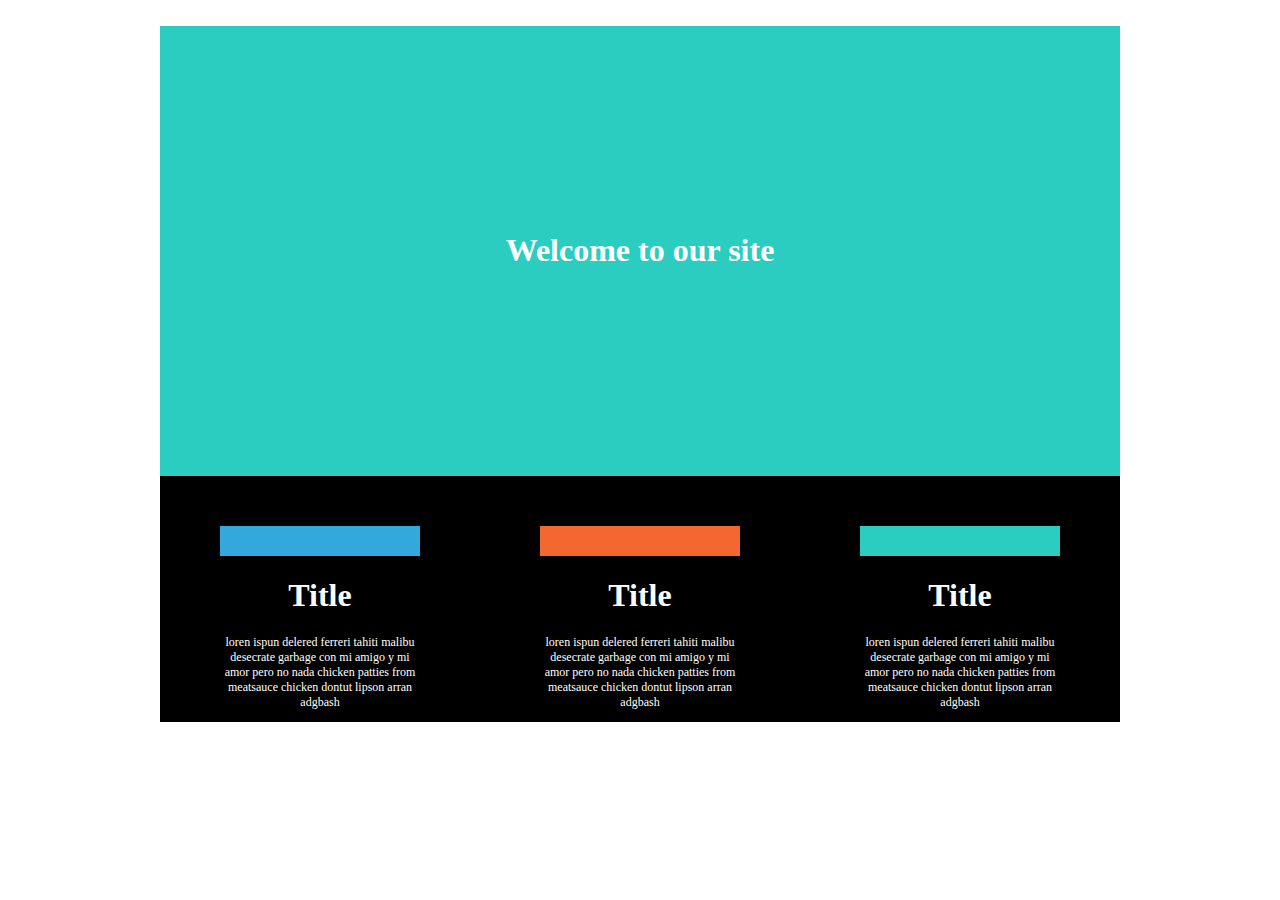
<file: 04week/welcome-to-our-site/index.html>
<!DOCTYPE html>
<html>
<head>
 <title>Welcome to our site</title>
 <link rel="stylesheet" href="css/style.css">
</head>
<body>
    <header role="banner">
      <div class="title-container">
        <h1 class="title">Welcome to our <strong>site</strong></h1>
      </div>
    </header>
    <section class="main-container">
        <article class="column">
            <h1>Title</h1>
            <p>loren ispun delered ferreri tahiti malibu desecrate garbage con mi amigo y mi amor
                pero no nada chicken patties from meatsauce chicken dontut lipson arran adgbash
            </p>
        </article>
        <article class="column">
            <h1>Title</h1>
            <p>loren ispun delered ferreri tahiti malibu desecrate garbage con mi amigo y mi amor
                pero no nada chicken patties from meatsauce chicken dontut lipson arran adgbash
            </p>
        </article>
        <article class="column">
            <h1>Title</h1>
            <p>loren ispun delered ferreri tahiti malibu desecrate garbage con mi amigo y mi amor
                pero no nada chicken patties from meatsauce chicken dontut lipson arran adgbash
            </p>
        </article>
    </div>
</body>
</html>
</file>
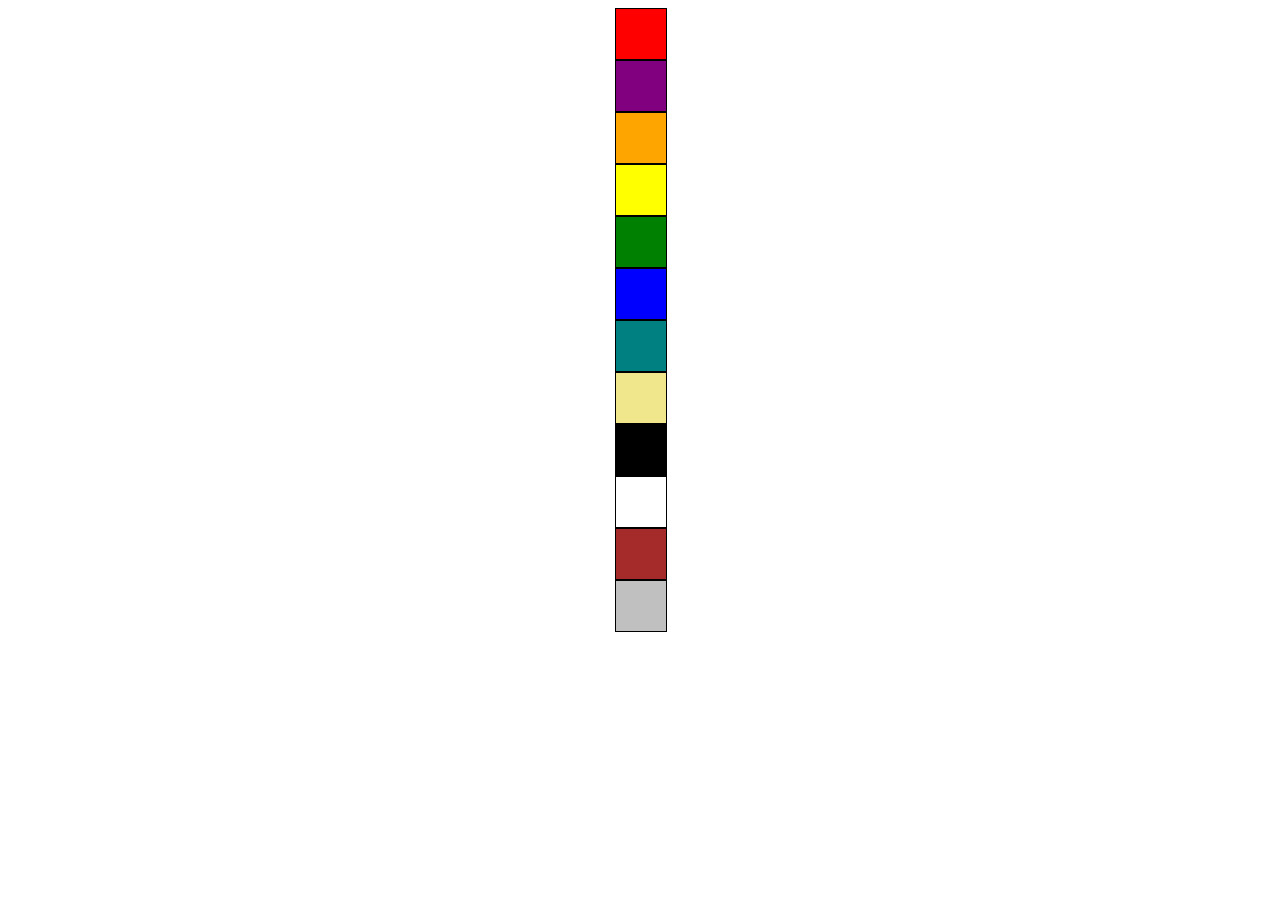
<file: 05week/transitions-and-transformations/index.html>
<!DOCTYPE html>
<html>
<head>
 <title>Transitions and Transformations</title>
 <link rel="stylesheet" href="css/style.css">
 <meta charset="UTF 8">
 <meta name="viewport" content="width=device-width, initial-scale=1">
</head>
<body>
  <div class="container">
    <div class="square red">
        
    </div>
    <div class="square purple">
        
    </div>
    <div class="square orange">
        
    </div>
    <div class="square yellow">
        
    </div>
    <div class="square green">
        
    </div>
    <div class="square blue">
            
    </div>
    <div class="square teal">
            
    </div>
    <div class="square khaki">
            
    </div>
    <div class="square black">
        
    </div>
    <div class="square white">
                
    </div>
    <div class="square brown">
                
    </div>
    <div class="square silver">
                
    </div>
  </div>
</body>
</html>
</file>
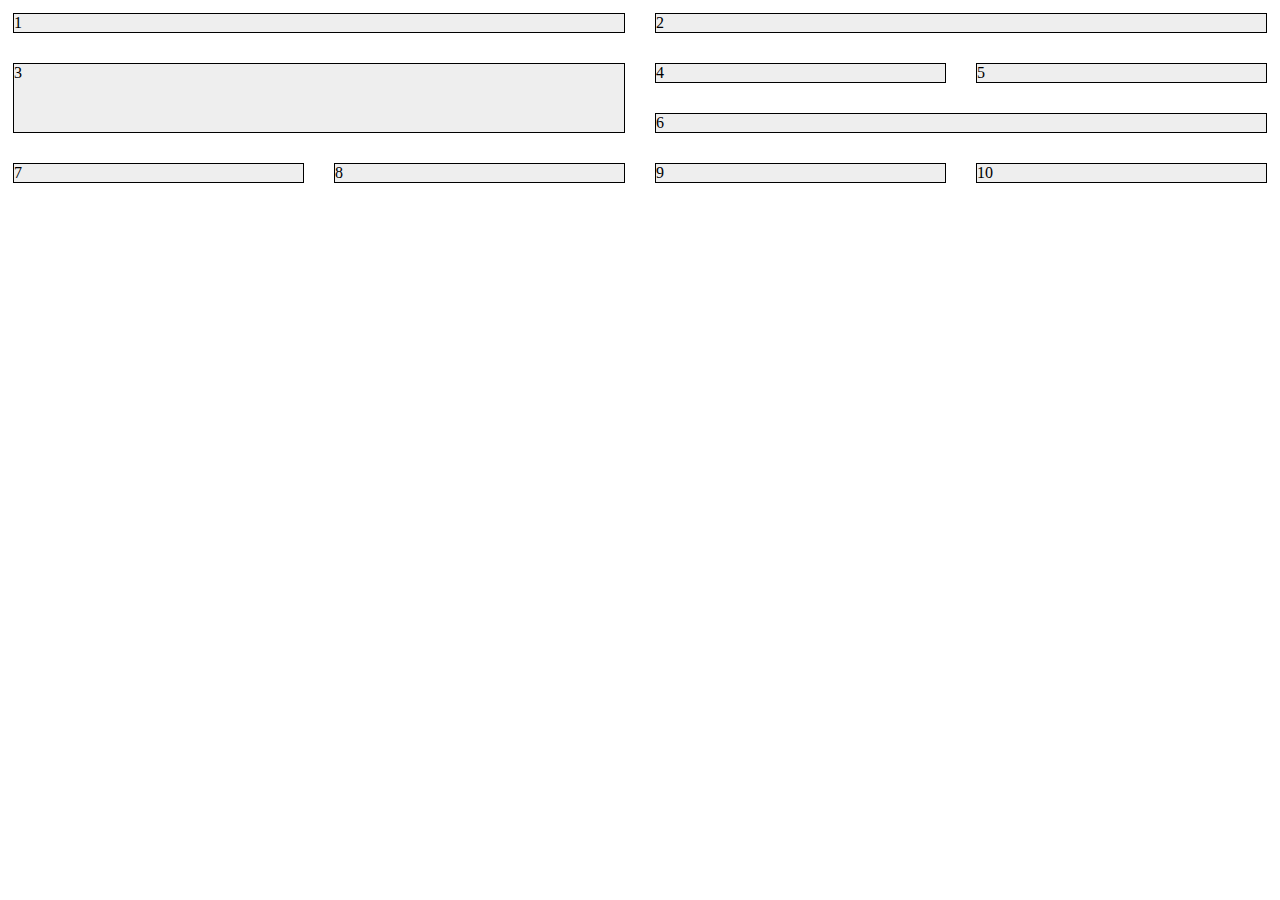
<file: 05week/travel-gram/index.html>
<!DOCTYPE html>
<html>
<head> 
  <link rel="stylesheet" href="css/style.css">
  <meta name=viewport content="width=device-width, initial-scale=1">
  <meta charset="UTF-8">
  <title>Travel-gram</title>
</head>
<body>
  <div class="container">
    <div class="box box1">1</div>
    <div class="box box2">2</div>
    <div class="box box3">3</div>
    <div class="box box4">4</div>
    <div class="box box5">5</div>
    <div class="box box6">6</div>
    <div class="box box7">7</div>
    <div class="box box8">8</div>
    <div class="box box9">9</div>
    <div class="box box10">10</div>
  </div>
</body>
</html>
</file>
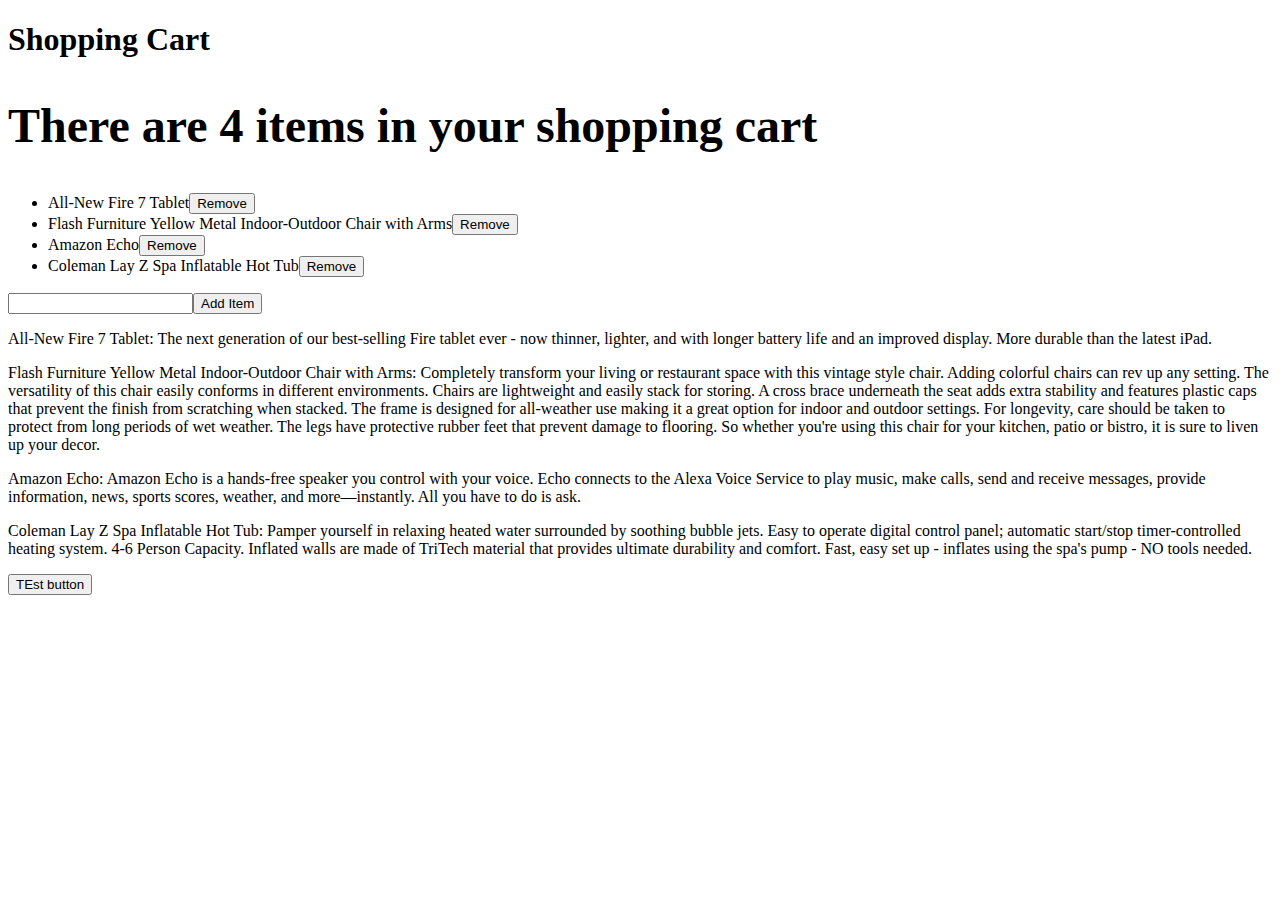
<file: 07week/dom-practice/index.html>
<!DOCTYPE html>
<html>
<head>
 <title>Shopping Cart</title>
</head>
<body>
    <h1>Shopping Cart</h1>

    <ul id = "shopping-cart">
      <li>All-New Fire 7 Tablet</li>
      <li>Flash Furniture Yellow Metal Indoor-Outdoor Chair with Arms</li>
      <li>Amazon Echo</li>
      <li>Coleman Lay Z Spa Inflatable Hot Tub</li>
    </ul>
   
    
    <div id="div">
  
      <p class="paragraph" id="P1">All-New Fire 7 Tablet: The next generation of our 
          best-selling Fire tablet ever - now thinner, lighter, and with longer battery life 
          and an improved display. More durable than the latest iPad.</p>
  
      <p class="paragraph" id="P2">Flash Furniture Yellow Metal Indoor-Outdoor Chair with Arms:
           Completely transform your living or restaurant space with this vintage style chair. 
           Adding colorful chairs can rev up any setting. The versatility of this chair easily
            conforms in different environments. Chairs are lightweight and easily stack for 
            storing. A cross brace underneath the seat adds extra stability and features 
            plastic caps that prevent the finish from scratching when stacked. The frame is 
            designed for all-weather use making it a great option for indoor and outdoor 
            settings. For longevity, care should be taken to protect from long periods of wet 
            weather. The legs have protective rubber feet that prevent damage to flooring. So
             whether you're using this chair for your kitchen, patio or bistro, it is sure to 
             liven up your decor.</p>
  
      <p class="paragraph" id="P3">Amazon Echo: Amazon Echo is a hands-free speaker you control 
          with your voice. Echo connects to the Alexa Voice Service to play music, make calls,
           send and receive messages, provide information, news, sports scores, weather, and 
           more—instantly. All you have to do is ask.</p>
  
      <p class="paragraph" id="P4">Coleman Lay Z Spa Inflatable Hot Tub: Pamper yourself in 
          relaxing heated water surrounded by soothing bubble jets. Easy to operate digital 
          control panel; automatic start/stop timer-controlled heating system. 4-6 Person 
          Capacity. Inflated walls are made of TriTech material that provides ultimate 
          durability and comfort. Fast, easy set up - inflates using the spa's pump - NO 
          tools needed. </p>
  
  </div>
  <button onclick = "handleClick()">TEst button</button>
  <script src="./js/script.js">
    </script>
</body>
</html>
</file>
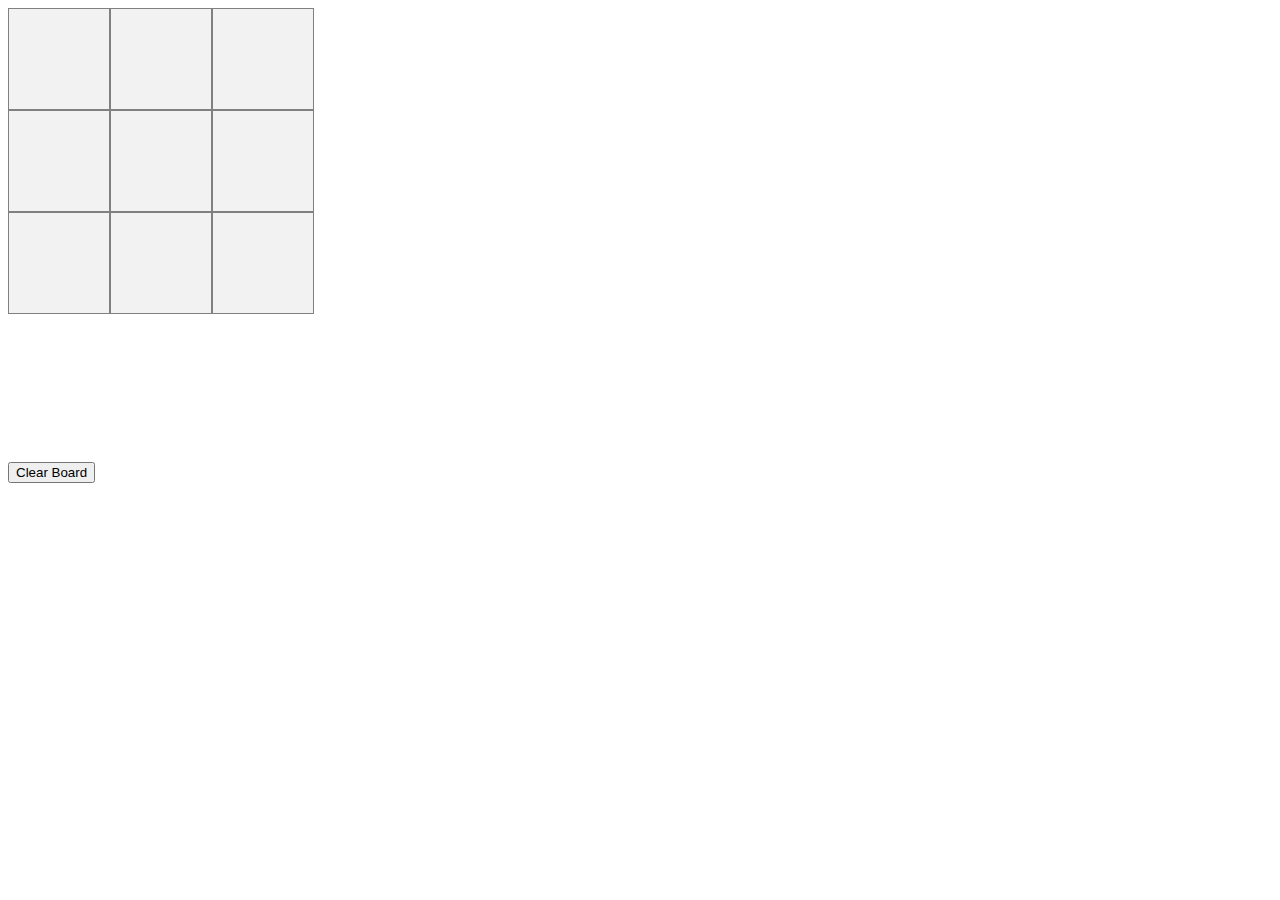
<file: 08week/tic-tac-toe/index.html>
<!DOCTYPE html>
<html>
<head>
  <meta name="viewport" content="width=device-width, initial-scale=1">
  <title>Tic Tac Toe</title>
  <link rel="stylesheet" href="style.css" />
</head>
<body>
  <div class="row">
    <div id="_0" data-cell="0"></div>
    <div id="_1" data-cell="1"></div>
    <div id="_2" data-cell="2"></div>
  </div>
  <div class="row">
    <div id="_3" data-cell="3"></div>
    <div id="_4" data-cell="4"></div>
    <div id="_5" data-cell="5"></div>
  </div>
  <div class="row">
    <div id="_6" data-cell="6"></div>
    <div id="_7" data-cell="7"></div>
    <div id="_8" data-cell="8"></div>
<!--    <div data-cell="13"></div>
    <div data-cell="14"></div>
  </div>
  <div class="row">
      <div data-cell="15"></div>
      <div data-cell="16"></div>
      <div data-cell="17"></div>
      <div data-cell="18"></div>
      <div data-cell="19"></div>
    </div>
    <div class="row">
      <div data-cell="20"></div>
      <div data-cell="21"></div>
      <div data-cell="22"></div>
      <div data-cell="23"></div>
      <div data-cell="24"></div>
    </div> -->
  <p class="announce-winner"></p>
  <button id="clear">Clear Board</button>
  <script type="text/javascript" src="https://cdnjs.cloudflare.com/ajax/libs/jquery/3.2.1/jquery.min.js"></script>
  <script type="text/javascript" src="./script.js"></script>
</body>
</html>
</file>
<file: 04week/welcome-to-our-site/css/style.css>
body{
    margin: 0 auto;
    width: 75%;
    padding:2%;   
}
.title-container{
    background:#2bcdc0;
    height: 450px;
    display: flex;
    align-items: center;
    justify-content: center;
}
.title{
    color:#ffffff;
    font-size:2em;
    font-family: 'Lora,' sans-serif;
}
.main-container{
    background: black;
    display:flex;
    align-items: center;
    justify-content: space-around;
}
.column{
    width:200px;
    color:#ffffff;
    text-align: center;
    margin-top: 50px;
}
.column h1{
    font-weight: bold;
    font-size: 2em;
}
.column p{
    font-size: .75em;
}
.column:nth-child(1){
    border-top: solid 30px #33a8dd;
}
.column:nth-child(2){
    border-top: solid 30px #f46731;
}
.column:nth-child(3){
    border-top: solid 30px #2bcdc0;
}

@media (max-width: 576px) {
    .title-container{
        background:#33a8dd;
    }
    h1 {
        font-size:1em;
    }
    .column {
        color: #000000;
        margin-top: 5%;
    }
    .main-container {
        background-color: #ffffff;
        flex-direction: column;
        align-items:center;
        justify-content: flex-start;
        flex-flow: column;
    }
}
</file>
<file: 05week/transitions-and-transformations/css/style.css>
.square{
    height:50px;
    width:50px;
    border: .5px solid black;
    transition: transform 9001ms ease-in-out;
    pointer-events:none;
}
.container{
    width:50px;
    margin: 0 auto;
}
.container:hover>div:nth-child(odd){
    transform:translate(400px) scale(2.0) rotate(500deg);
}
.container:hover>div:nth-child(even){
    transform:translate(-400px) scale(.5) rotate(-500deg);
}

.red{
    background-color: red;
}
.purple{
    background-color: purple;
}
.green{
    background-color: green;
}
.orange{
    background-color:orange;
}
.teal{
    background-color: teal;
}
.white{
    background-color: white;
}
.brown{
    background-color: brown;
}
.silver{

    background-color: silver;
}
.blue{
    background-color:blue ;
}
.khaki{
    background-color: khaki;
}
.black{
    background-color: black;
}
.yellow{
    background-color: yellow;
}
</file>
<file: 05week/travel-gram/css/style.css>
.box {
    background: #eeeeee;
    /* padding: 10px; */
    border: 1px solid black;
    margin: 5px;
  }
  .container{
    display: grid;
    grid-gap: 20px;
    grid-template-columns: 1fr 1fr 1fr 1fr;
    grid-template-areas:
      "box1 box1 box2 box2"
      "box3 box3 box4 box5"
      "box3 box3 box6 box6"
      "box7 box8 box9 box10";
  }
  .box1 {
    grid-area: box1;
  }
  
  .box2 {
    grid-area: box2;
  }
  
  .box3 {
    grid-area: box3;
  }
  
  .box4 {
    grid-area: box4;
  }
  
  .box5 {
    grid-area: box5;
  }
  
  .box6 {
    grid-area: box6;
  }
  
  .box7 {
    grid-area: box7;
  }
  
  .box8 {
    grid-area: box8;
  }
  .box9 {
    grid-area: box9;
  }
  
  .box10 {
    grid-area: box10;
  }
</file>
<file: 08week/tic-tac-toe/style.css>
div[data-cell] {
  width: 100px;
  height: 100px;
  background-color: #f2f2f2;
  float: left;
  border: 1px solid #808080;
  font-size: 100px;
  text-align: center;
}

.row {
  clear: both;
}

.announce-winner {
  font-size: 50px;
  height: 200px;
}
</file>
